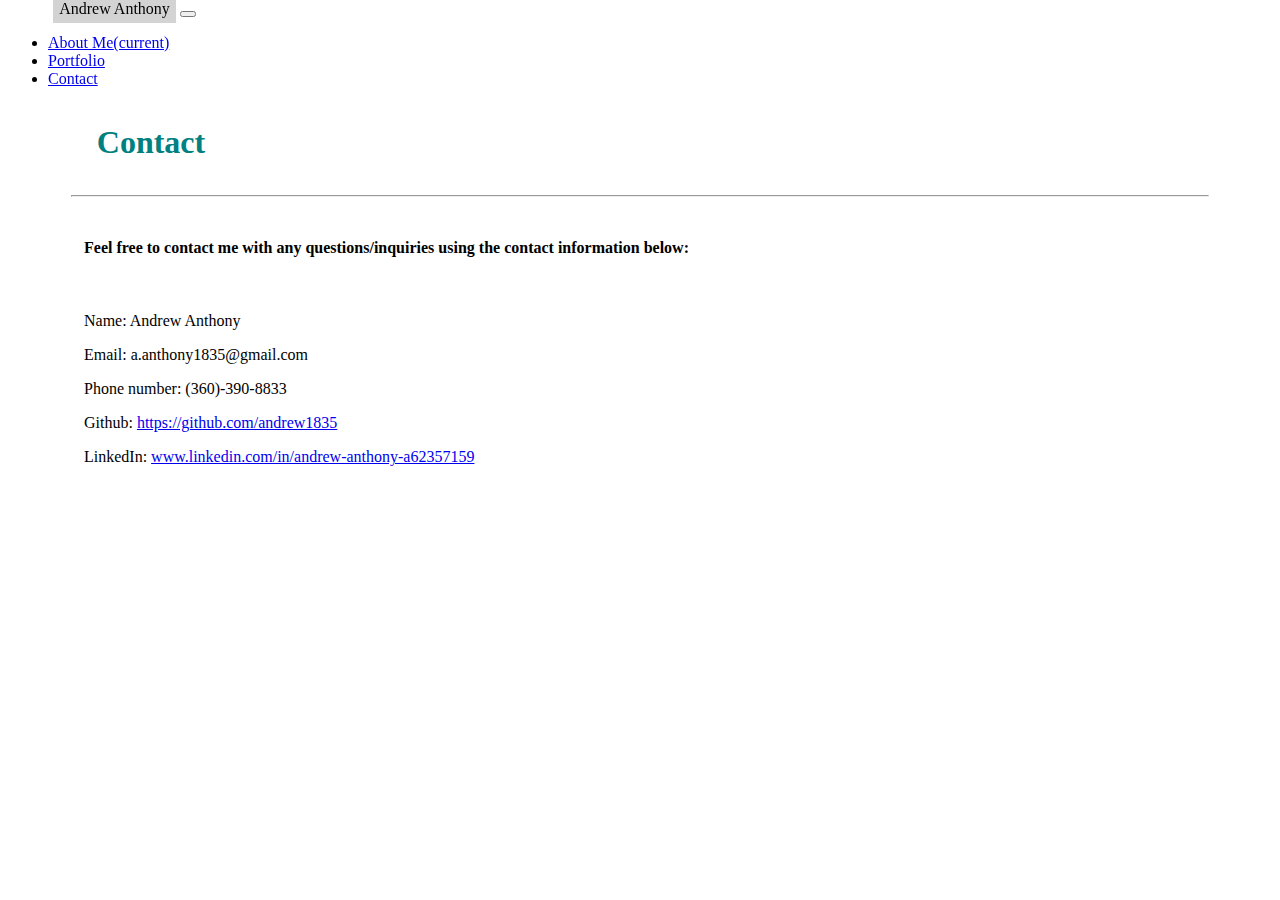
<file: contact.html>
<!DOCTYPE html>
<html lang="en">
<head>
    <meta charset="UTF-8">
    <meta name="viewport" content="width=device-width, initial-scale=1.0">
    <title>Contact</title>
    <link rel="stylesheet" href="https://cdn.jsdelivr.net/npm/bootstrap@4.5.3/dist/css/bootstrap.min.css" integrity="sha384-TX8t27EcRE3e/ihU7zmQxVncDAy5uIKz4rEkgIXeMed4M0jlfIDPvg6uqKI2xXr2" crossorigin="anonymous">
    <link rel="stylesheet" href="style.css">
</head>
<body>
    
    <!-- Navbar -->
    <nav class="navbar navbar-expand-lg navbar-light bg-light">
        <a class="navbar-brand">Andrew Anthony</a>
        <button class="navbar-toggler" type="button" data-toggle="collapse" data-target="#navbarNav" aria-controls="navbarNav" aria-expanded="false" aria-label="Toggle navigation">
          <span class="navbar-toggler-icon"></span>
        </button>
        <div class="collapse navbar-collapse justify-content-end" id="navbarNav">
          <ul class="navbar-nav">
            <li class="nav-item">
              <a class="nav-link" href="index.html">About Me<span class="sr-only">(current)</span></a>
            </li>
            <li class="nav-item">
              <a class="nav-link" href="portfolio.html">Portfolio</a>
            </li>
            <li class="nav-item active">
              <a class="nav-link" href="contact.html">Contact</a>
            </li>
          </ul>
        </div>
      </nav>

      <main class="container">

        <section class="row">
            <section class="col-md-12">
                <h1>Contact</h1>
            </section>
        </section>

      <hr>

      <section class="contactInfo"> 
        <h4>Feel free to contact me with any questions/inquiries using the contact information below:</h4>
        <br>
        <p>Name: Andrew Anthony</p>
        <p>Email: a.anthony1835@gmail.com</p>
        <p>Phone number: (360)-390-8833</p>
        <p>Github: <a href="https://github.com/andrew1835" target = "_blank">https://github.com/andrew1835</a></p>
        <p>LinkedIn: <a href="www.linkedin.com/in/andrew-anthony-a62357159">www.linkedin.com/in/andrew-anthony-a62357159</a></p>
      </main> 

    <script src="https://code.jquery.com/jquery-3.5.1.slim.min.js" integrity="sha384-DfXdz2htPH0lsSSs5nCTpuj/zy4C+OGpamoFVy38MVBnE+IbbVYUew+OrCXaRkfj" crossorigin="anonymous"></script>
    <script src="https://cdn.jsdelivr.net/npm/bootstrap@4.5.3/dist/js/bootstrap.bundle.min.js" integrity="sha384-ho+j7jyWK8fNQe+A12Hb8AhRq26LrZ/JpcUGGOn+Y7RsweNrtN/tE3MoK7ZeZDyx" crossorigin="anonymous"></script>
</body>
</html>
</file>
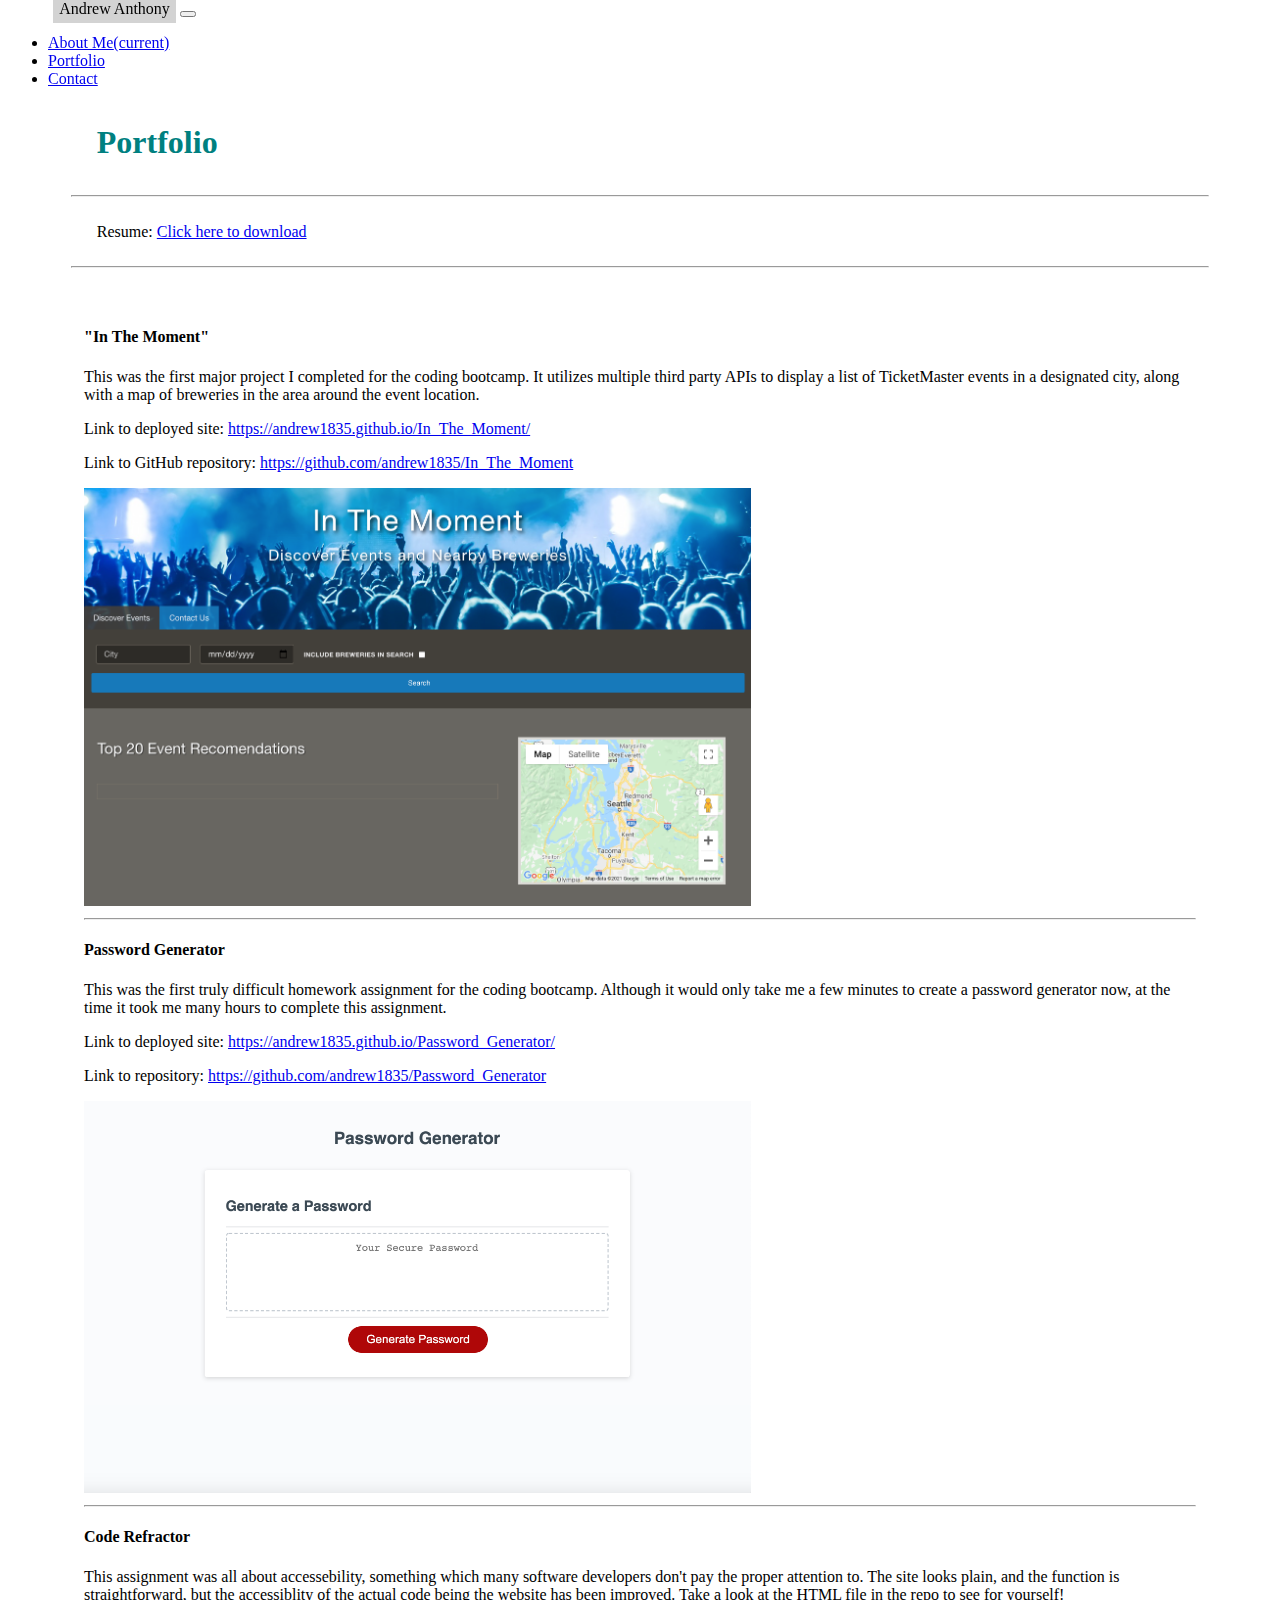
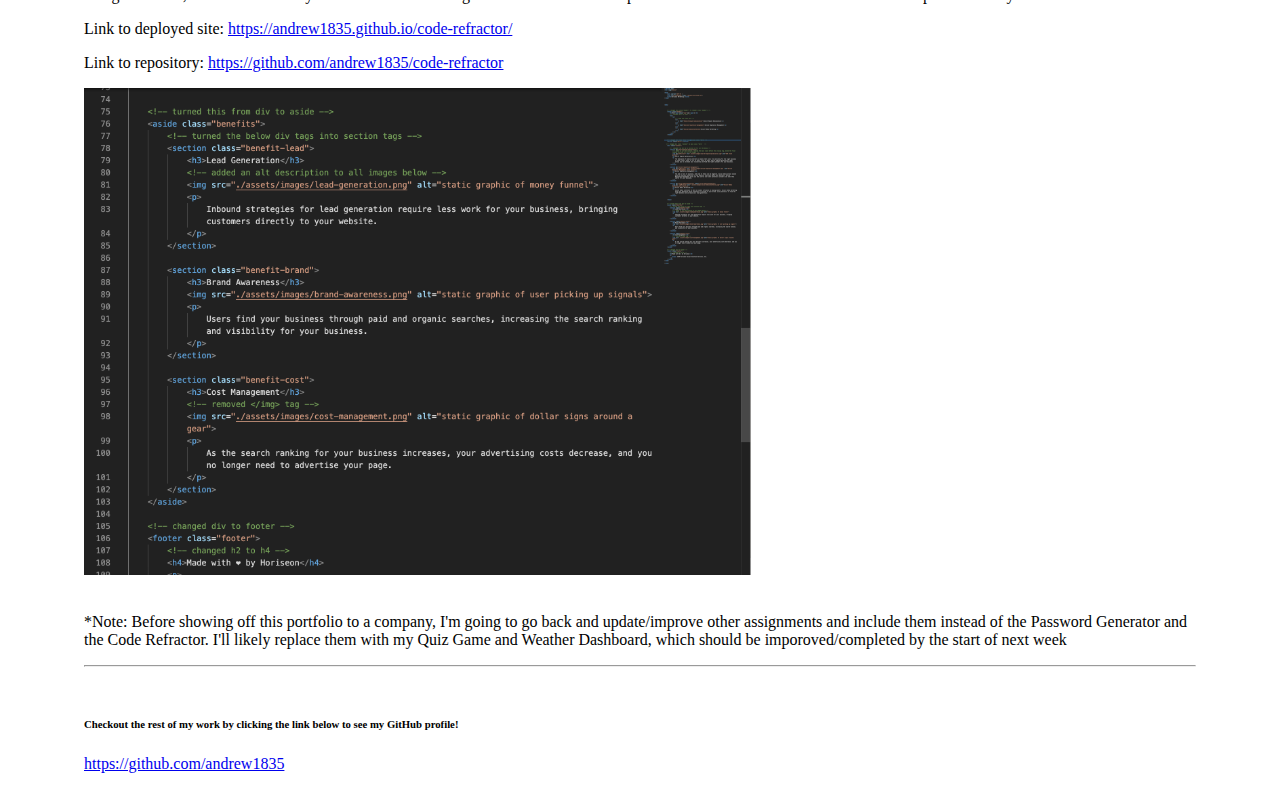
<file: portfolio.html>
<!DOCTYPE html>
<html lang="en">
<head>
    <meta charset="UTF-8">
    <meta name="viewport" content="width=device-width, initial-scale=1.0">
    <title>Portfolio</title>
    <link rel="stylesheet" href="https://cdn.jsdelivr.net/npm/bootstrap@4.5.3/dist/css/bootstrap.min.css" integrity="sha384-TX8t27EcRE3e/ihU7zmQxVncDAy5uIKz4rEkgIXeMed4M0jlfIDPvg6uqKI2xXr2" crossorigin="anonymous">
    <link rel="stylesheet" href="style.css">
</head>
<body>
    
    <!-- Navbar -->
    <nav class="navbar navbar-expand-lg navbar-light bg-light">
        <a class="navbar-brand">Andrew Anthony</a>
        <button class="navbar-toggler" type="button" data-toggle="collapse" data-target="#navbarNav" aria-controls="navbarNav" aria-expanded="false" aria-label="Toggle navigation">
          <span class="navbar-toggler-icon"></span>
        </button>
        <div class="collapse navbar-collapse justify-content-end" id="navbarNav">
          <ul class="navbar-nav">
            <li class="nav-item">
              <a class="nav-link" href="index.html">About Me<span class="sr-only">(current)</span></a>
            </li>
            <li class="nav-item active">
              <a class="nav-link" href="portfolio.html">Portfolio</a>
            </li>
            <li class="nav-item">
              <a class="nav-link" href="contact.html">Contact</a>
            </li>
          </ul>
        </div>
      </nav>

      

    <main class="container">

        <section class="row">
            <section class="col-md-12">
                <h1>Portfolio</h1>
            </section>
        </section>

    <hr>

    <section class="sampleResume">
      <p>Resume: <a href="Assets/Images/Andrew_Coding_Resume.pdf" target="_blank">Click here to download</a></p>
    </section>

    <hr><br>

    <section class="sampleWork">
      
      <h4>"In The Moment"</h4>
      <p>This was the first major project I completed for the coding bootcamp. It utilizes multiple third party APIs to display a list of TicketMaster events in a designated city, along with a map of breweries in the area around the event location.</p>
      <p>Link to deployed site: <a href="https://andrew1835.github.io/In_The_Moment/" target = "_blank">https://andrew1835.github.io/In_The_Moment/</a></p>
      <p>Link to GitHub repository: <a href="https://github.com/andrew1835/In_The_Moment" target = "_blank">https://github.com/andrew1835/In_The_Moment</a></p>
      <!-- screenshot -->
      <img src="Assets/Images/HomeScreen.jpg" alt="In The Moment screenshot" class="screenshots">

      <br><hr>

      <h4>Password Generator</h4>
      <p>This was the first truly difficult homework assignment for the coding bootcamp. Although it would only take me a few minutes to create a password generator now, at the time it took me many hours to complete this assignment.</p>
      <p>Link to deployed site: <a href="https://andrew1835.github.io/Password_Generator/" target="_blank">https://andrew1835.github.io/Password_Generator/</a></p>
      <p>Link to repository: <a href="https://github.com/andrew1835/Password_Generator" target="_blank">https://github.com/andrew1835/Password_Generator</a></p>
      <img src="Assets/Images/Password_Gen.jpg" alt="Password Generator screenshot" class="screenshots">

      <br><hr>

      <h4>Code Refractor</h4>
      <p>This assignment was all about accessebility, something which many software developers don't pay the proper attention to. The site looks plain, and the function is straightforward, but the accessiblity of the actual code being the website has been improved. Take a look at the HTML file in the repo to see for yourself! 
      </p>
      <p>Link to deployed site: <a href="https://andrew1835.github.io/code-refractor/" target="_blank">https://andrew1835.github.io/code-refractor/</a></p>
      <p>Link to repository: <a href="https://github.com/andrew1835/code-refractor" target="_blank">https://github.com/andrew1835/code-refractor</a></p>
      <img src="Assets/Images/Refractor.jpg" alt="Refractor screenshot" class="screenshots">

      <br>
      <br>

      <p>*Note: Before showing off this portfolio to a company, I'm going to go back and update/improve other assignments and include them instead of the Password Generator and the Code Refractor. I'll likely replace them with my Quiz Game and Weather Dashboard, which should be imporoved/completed by the start of next week</p>


      <hr><br>



      <h6>Checkout the rest of my work by clicking the link below to see my GitHub profile!</h6>
      <a href="https://github.com/andrew1835" target = "_blank">https://github.com/andrew1835</a>

    </section>
    
   </main> 

    <script src="https://code.jquery.com/jquery-3.5.1.slim.min.js" integrity="sha384-DfXdz2htPH0lsSSs5nCTpuj/zy4C+OGpamoFVy38MVBnE+IbbVYUew+OrCXaRkfj" crossorigin="anonymous"></script>
    <script src="https://cdn.jsdelivr.net/npm/bootstrap@4.5.3/dist/js/bootstrap.bundle.min.js" integrity="sha384-ho+j7jyWK8fNQe+A12Hb8AhRq26LrZ/JpcUGGOn+Y7RsweNrtN/tE3MoK7ZeZDyx" crossorigin="anonymous"></script>
</body>
</html>
</file>
<file: style.css>
/* set the color of the Navbar */
.navbar-brand {
    background-color: lightgray;
    padding: 0.5vw;
    margin-left: 3.5vw;
    
}
/* set the wallpaper */
body {
    background-image: url("https://sfwallpaper.com/images/backgrounds-white-7.jpg") ;
    padding-top: 2vw;
    margin-top: 2vw;
    z-index: 1;
}

/* makes it so that you can see the container, so that there's margin between the content and the edges/nav bar, and so that and so that the container's width is based on screensiz */
.container {
    background-color: white;
    margin: auto;
    width: 90%;
    margin-top: 2vw;
}

/* Makes it so that there's space around the heading of each page and sets the color of the heading of each page */
h1 {
    padding: 1vw;
    color: teal;
}

/* creates space between the items in the form */
form {
    padding: 1vw;
}

/* sepearte code for the portfolio specifically in order to make it more similar to screenshot */
/* .containerPortfolio {
    background-color: white;
    margin: auto;
    width: 90%;
    margin-top: 2vw;
} */

/* creates space between the thumbnails in the portfolio */
.row {
    padding-left: 1vw;
    padding-top: 1vw;
    padding-right: 1vw;
}

.navbar {
    position: fixed;
    top: 0%;
    width: 100%;
    z-index: 2;
}


.sampleWork {
    margin: auto;
    padding: 1vw;
    overflow-wrap: break-word;
}

.screenshots {
    width: 60%;
}

.contactInfo {
    margin: auto;
    padding: 1vw;
}

.sampleResume {
    width: 90vw;
    margin: 2vw; 
}


@media only screen and (max-width: 600px) {
    .container {
        margin-top: 18vw;
        margin-left: auto;
        margin-right: auto;
        width: 90%;
    }
    .sampleWork {
        width: 90%;
    }
    .contactInfo {
        width: 90%;
    }
}
</file>
